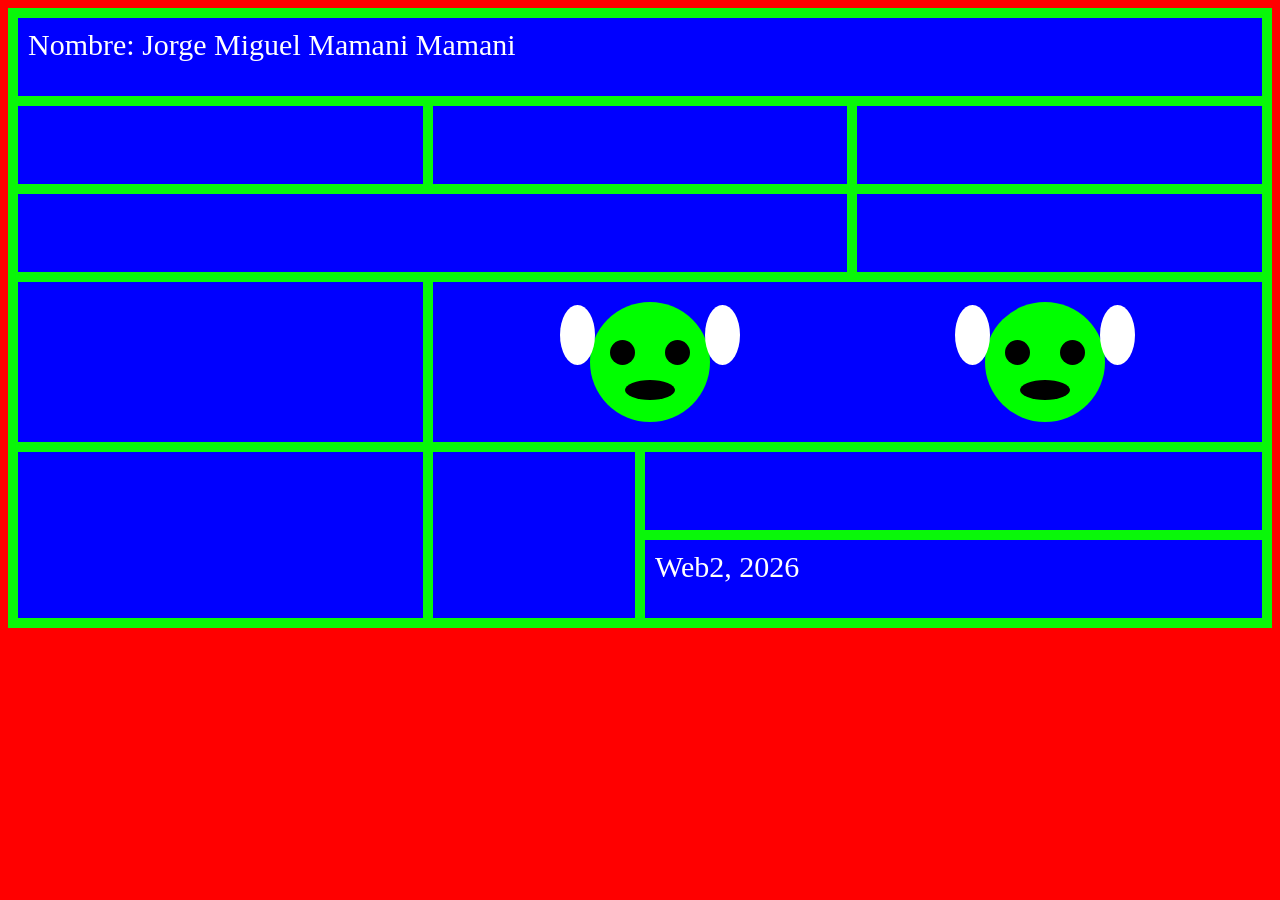
<file: index.html>
<!DOCTYPE html>
<html lang="en">
<head>
    <meta charset="UTF-8">
    <meta name="viewport" content="width=device-width, initial-scale=1.0">
    <title>TAREA GRID</title>
    <link rel="stylesheet" href="css/estilo1.css">
</head>
<body>
    <div class="padre">
        <div class="caja1">Nombre: Jorge Miguel Mamani Mamani</div>
        <div class="caja2"></div>
        <div class="caja3"></div>
        <div class="caja4"></div>
        <div class="caja5"></div>
        <div class="caja6"></div>
        <div class="caja7"></div>
        <div class="caja8">
             <div class="cara">
                <div class="orejas">
                    <div class="oreja"></div>
                    <div class="oreja"></div>
                </div>
                <div class="ojos">
                    <div class="ojo"></div>
                    <div class="ojo"></div>
                </div>
                <div class="boca"></div>
            </div>
            <div class="cara">
                <div class="orejas">
                    <div class="oreja"></div>
                    <div class="oreja"></div>
                </div>
                <div class="ojos">
                    <div class="ojo"></div>
                    <div class="ojo"></div>
                </div>
                <div class="boca"></div>
            </div>
        </div>
        <div class="caja9"></div>
        <div class="caja10"></div>
        <div class="caja11"></div>
        <div class="caja12">Web2, 2026</div>
    </div>
</body>
</html>
</file>
<file: css/estilo1.css>
body{
    background-color: red;
    font-size: 30px;
    color: white;
}
.padre{
    background-color: rgb(9, 247, 9);
    width: auto;
    height: 600px;
    padding: 10px;
    display: grid;
    grid-gap: 10px;
    grid-template-columns: 2fr 1fr 1fr 2fr;
    grid-template-rows: 1fr 1fr 1fr 2fr 1fr 1fr;
    grid-template-areas: "c1 c1 c1 c1"
                         "c2 c3 c3 c4"
                         "c5 c5 c5 c6"
                         "c7 c8 c8 c8"
                         "c9 c10 c11 c11"
                         "c9 c10 c12 c12";
}
.caja1{
    background-color: blue;
    grid-area: c1;
    padding: 10px;
}
.caja2{
    background-color: blue;
    grid-area: c2;
}
.caja3{
    background-color: blue;
    grid-area: c3;
}
.caja4{
    background-color: blue;
    grid-area: c4;
}
.caja5{
    background-color: blue;
    grid-area: c5;
}
.caja6{
    background-color: blue;
    grid-area: c6;
}
.caja7{
    background-color: blue;
    grid-area: c7;
}
.caja8{
    background-color: blue;
    grid-area: c8;
    padding: 20px;
    display:flex;
    justify-content:space-around;
    align-items:start;
}
.cara{
    width:120px;
    height:120px;
    background:lime;
    border-radius:50%;
    display:flex;
    flex-direction:column;
    justify-content:space-around;
    align-items:center;
}
.orejas{
    display:flex;
    gap: 110px;
    /* justify-content:space-around; */
    /* width:150%; */
}
.oreja{
    width:35px;
    height:60px;
    background:white;
    border-radius:50%;
}
.ojos{
    display:flex;
    gap:30px;
    position: relative;
    bottom: 30px;
}
.ojo{
    width:25px;
    height:25px;
    background:black;
    border-radius:50%;
}
.boca{
    width:50px;
    height:20px;
    background:black;
    border-radius:50%;
    position: relative;
    bottom: 20px;
}
.caja9{
    background-color: blue;
    grid-area: c9;
}
.caja10{
    background-color: blue;
    grid-area: c10;
}
.caja11{
    background-color: blue;
    grid-area: c11;
}
.caja12{
    background-color: blue;
    grid-area: c12;
    padding: 10px;
}
</file>
